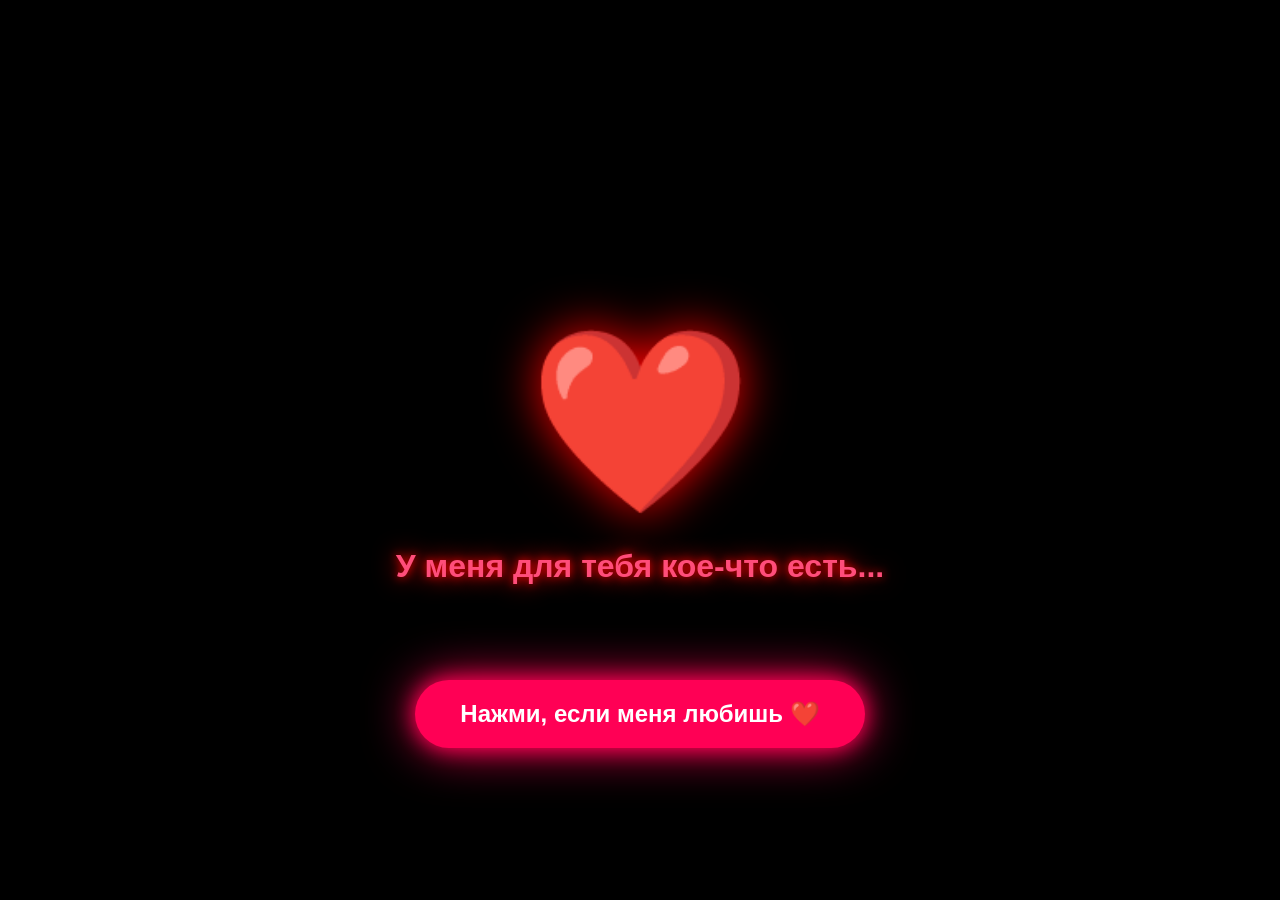
<file: index.html>
<!DOCTYPE html>
<html lang="ru">
<head>
<meta charset="UTF-8">
<meta name="viewport" content="width=device-width, initial-scale=1.0">

<title>❤️</title>

<link rel="stylesheet" href="css/style.css">

</head>
<body>

<div class="hearts"></div>

<main class="container">

<div class="heart">
❤️
</div>

<h1>
У меня для тебя кое-что есть...
</h1>

<button id="loveBtn">
Нажми, если меня любишь ❤️
</button>

</main>


<script src="js/main.js"></script>

</body>
</html>
</file>
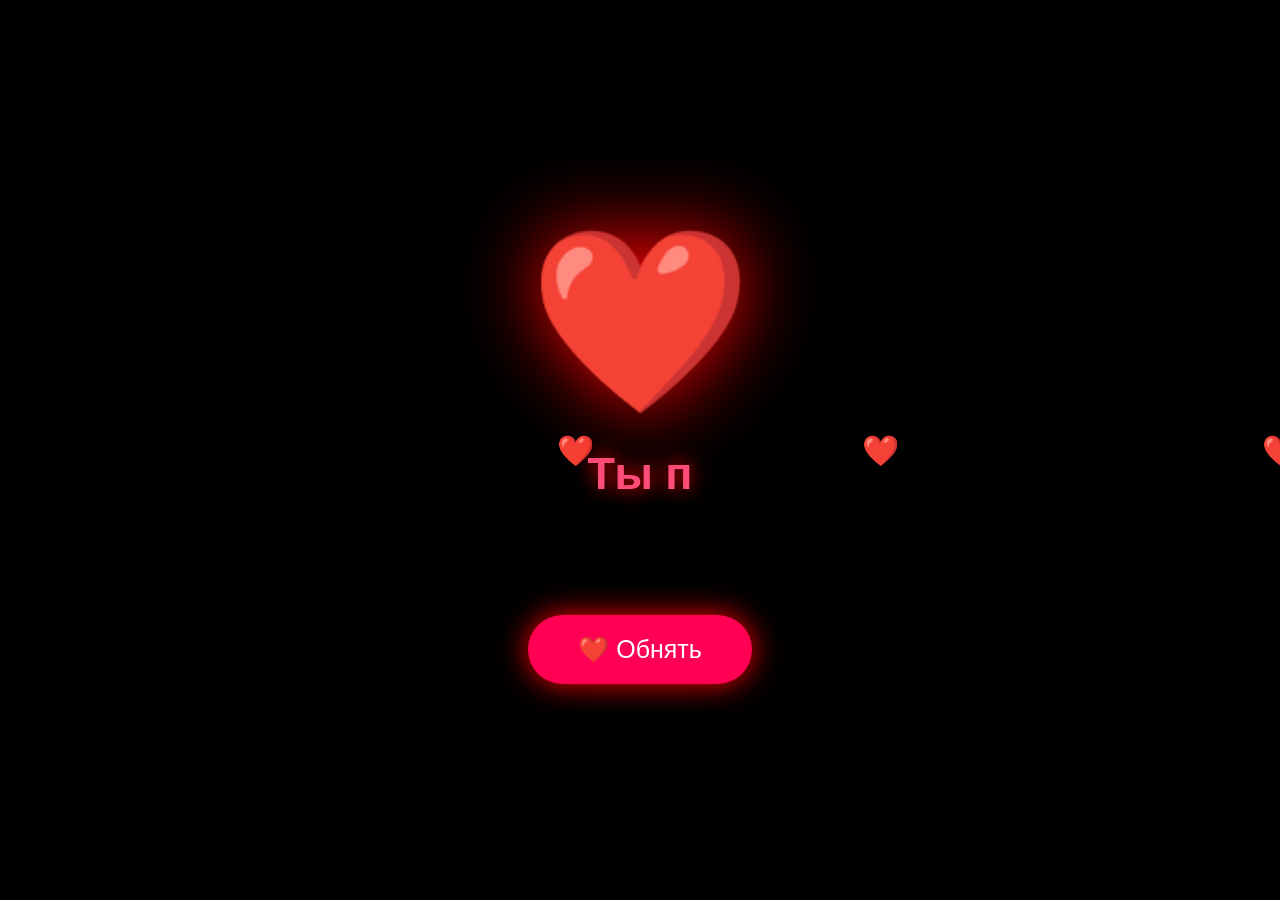
<file: final.html>
<!DOCTYPE html>
<html lang="ru">
<head>

<meta charset="UTF-8">
<meta name="viewport" content="width=device-width, initial-scale=1.0">

<title>❤️ Финал</title>

<link rel="stylesheet" href="css/final.css">

</head>

<body>


<canvas id="fireworks"></canvas>


<div class="final-container">


<div class="big-heart">
❤️
</div>


<h1 id="title">
</h1>


<p id="text">
</p>


<button id="hug">
❤️ Обнять
</button>


<div class="flying-hearts"></div>


</div>



<script src="js/final.js"></script>


</body>

</html>
</file>
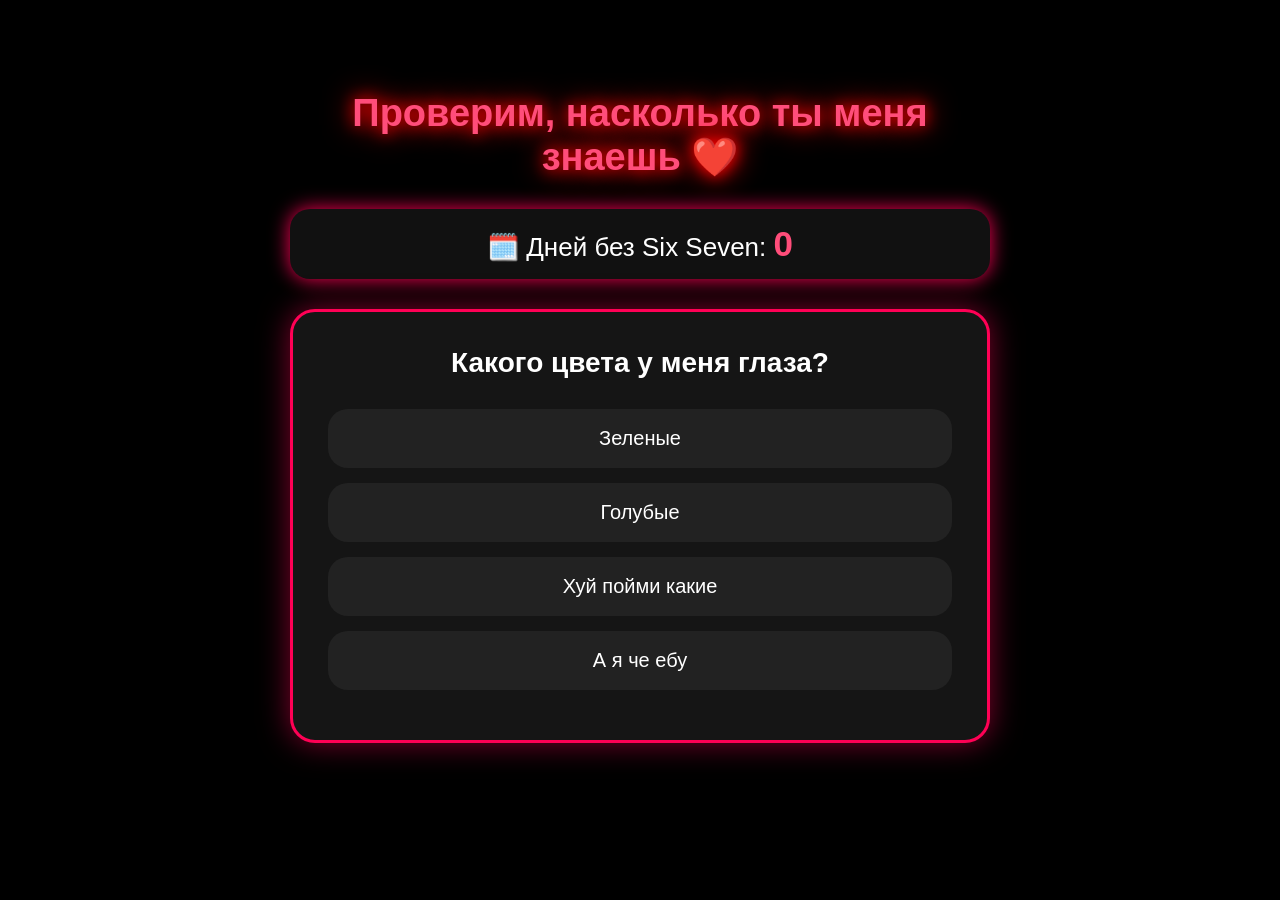
<file: quiz.html>
<!DOCTYPE html>
<html lang="ru">
<head>

<meta charset="UTF-8">
<meta name="viewport" content="width=device-width, initial-scale=1.0">

<title>Викторина ❤️</title>

<link rel="stylesheet" href="css/quiz.css">

</head>

<body>


<div class="quiz-container">


<h1>
Проверим, насколько ты меня знаешь ❤️
</h1>


<div class="days">

🗓️ Дней без Six Seven:

<span id="daysCount">
0
</span>

</div>



<div id="questionBox">


<h2 id="question">

</h2>


<div id="answers">

</div>


</div>



<div id="message"></div>


</div>



<script src="js/quiz.js"></script>


</body>

</html>
</file>
<file: css/style.css>
*{
margin:0;
padding:0;
box-sizing:border-box;
}

body{
height:100vh;
background:#000;
overflow:hidden;
font-family:Arial,Helvetica,sans-serif;
display:flex;
justify-content:center;
align-items:center;
color:white;
}

.container{
width:100%;
height:100%;
display:flex;
flex-direction:column;
justify-content:center;
align-items:center;
position:relative;
z-index:2;
}

.heart{

font-size:180px;

animation:heartBeat 1.3s infinite;

filter:drop-shadow(0 0 25px red);

}

@keyframes heartBeat{

0%{
transform:scale(1);
}

50%{
transform:scale(1.18);
}

100%{
transform:scale(1);
}

}


h1{

margin-top:20px;

font-size:32px;

text-align:center;

color:#ff4d7a;

text-shadow:
0 0 10px red,
0 0 25px red;

}


button{

margin-top:50px;

padding:20px 45px;

border:none;

border-radius:50px;

background:#ff0055;

color:white;

font-size:24px;

font-weight:bold;

cursor:pointer;

box-shadow:
0 0 20px #ff0055,
0 0 50px #ff0055;

transition:.35s;

position:absolute;

top:70%;

}


button:hover{

transform:scale(1.1);

box-shadow:
0 0 40px #ff0055,
0 0 80px #ff0055;

}


.hearts{

position:absolute;

width:100%;

height:100%;

overflow:hidden;

}


.hearts::before,
.hearts::after{

content:"❤️ ❤️ ❤️ ❤️ ❤️";

position:absolute;

font-size:35px;

opacity:.15;

animation:float 12s linear infinite;

}


.hearts::before{

left:10%;

top:100%;

}


.hearts::after{

left:60%;

top:120%;

animation-delay:5s;

}


@keyframes float{

0%{

transform:translateY(0);

}

100%{

transform:translateY(-130vh);

}

}


@media(max-width:600px){

.heart{

font-size:120px;

}


h1{

font-size:24px;

padding:0 20px;

}


button{

font-size:18px;

padding:18px 30px;

}

}
</file>
<file: css/final.css>
*{
margin:0;
padding:0;
box-sizing:border-box;
}


body{

height:100vh;

background:#000;

overflow:hidden;

font-family:Arial,Helvetica,sans-serif;

color:white;

display:flex;

justify-content:center;

align-items:center;

}



#fireworks{

position:fixed;

left:0;

top:0;

width:100%;

height:100%;

z-index:0;

}



.final-container{

position:relative;

z-index:2;

text-align:center;

}



.big-heart{

font-size:180px;

animation:heart 1.2s infinite;

filter:drop-shadow(0 0 40px red);

}



@keyframes heart{


50%{

transform:scale(1.2);

}


}



h1{

font-size:45px;

color:#ff4d7a;

text-shadow:

0 0 20px red;

margin-top:20px;

}



#text{

font-size:30px;

margin-top:25px;

min-height:50px;

}



#hug{

margin-top:40px;

padding:20px 50px;

border:none;

border-radius:50px;

background:#ff0055;

color:white;

font-size:25px;

cursor:pointer;

box-shadow:

0 0 30px red;

transition:.3s;

}



#hug:hover{

transform:scale(1.1);

}



.heart-fly{

position:absolute;

font-size:30px;

animation:fly 5s linear infinite;

}



@keyframes fly{


from{

transform:translateY(100vh);

opacity:1;

}


to{

transform:translateY(-100vh);

opacity:0;

}


}



@media(max-width:600px){


.big-heart{

font-size:120px;

}


h1{

font-size:30px;

}


#text{

font-size:22px;

}


}
</file>
<file: css/quiz.css>
*{
margin:0;
padding:0;
box-sizing:border-box;
}


body{

height:100vh;

background:#000;

font-family:Arial,Helvetica,sans-serif;

color:white;

display:flex;

justify-content:center;

align-items:center;

overflow:hidden;

}



.quiz-container{

width:90%;

max-width:700px;

text-align:center;

}



h1{

font-size:38px;

color:#ff4d7a;

text-shadow:

0 0 15px red,
0 0 30px red;

margin-bottom:30px;

animation:title 1.5s infinite;

}



@keyframes title{

50%{

transform:scale(1.05);

}

}



.days{

font-size:26px;

margin-bottom:30px;

padding:15px;

border-radius:20px;

background:#111;

box-shadow:

0 0 20px #ff0055;

}



#daysCount{

color:#ff4d7a;

font-size:35px;

font-weight:bold;

}



#questionBox{

background:#151515;

padding:35px;

border-radius:25px;

border:3px solid #ff0055;

box-shadow:

0 0 30px rgba(255,0,85,.5);

animation:show .5s;

}



@keyframes show{

from{

opacity:0;

transform:translateY(50px);

}

to{

opacity:1;

transform:translateY(0);

}

}



#question{

font-size:28px;

margin-bottom:30px;

}



.answer{

display:block;

width:100%;

padding:18px;

margin:15px 0;

border:none;

border-radius:20px;

background:#222;

color:white;

font-size:20px;

cursor:pointer;

transition:.3s;

}



.answer:hover{

transform:scale(1.03);

background:#333;

}



.correct{

background:#00b050 !important;

box-shadow:

0 0 25px #00ff66;

}



.wrong{

background:#b00020 !important;

box-shadow:

0 0 25px red;

}



#message{

margin-top:25px;

font-size:28px;

font-weight:bold;

min-height:40px;

}



@media(max-width:600px){


h1{

font-size:28px;

}


#question{

font-size:22px;

}


.answer{

font-size:18px;

padding:15px;

}


.days{

font-size:20px;

}


}
</file>
